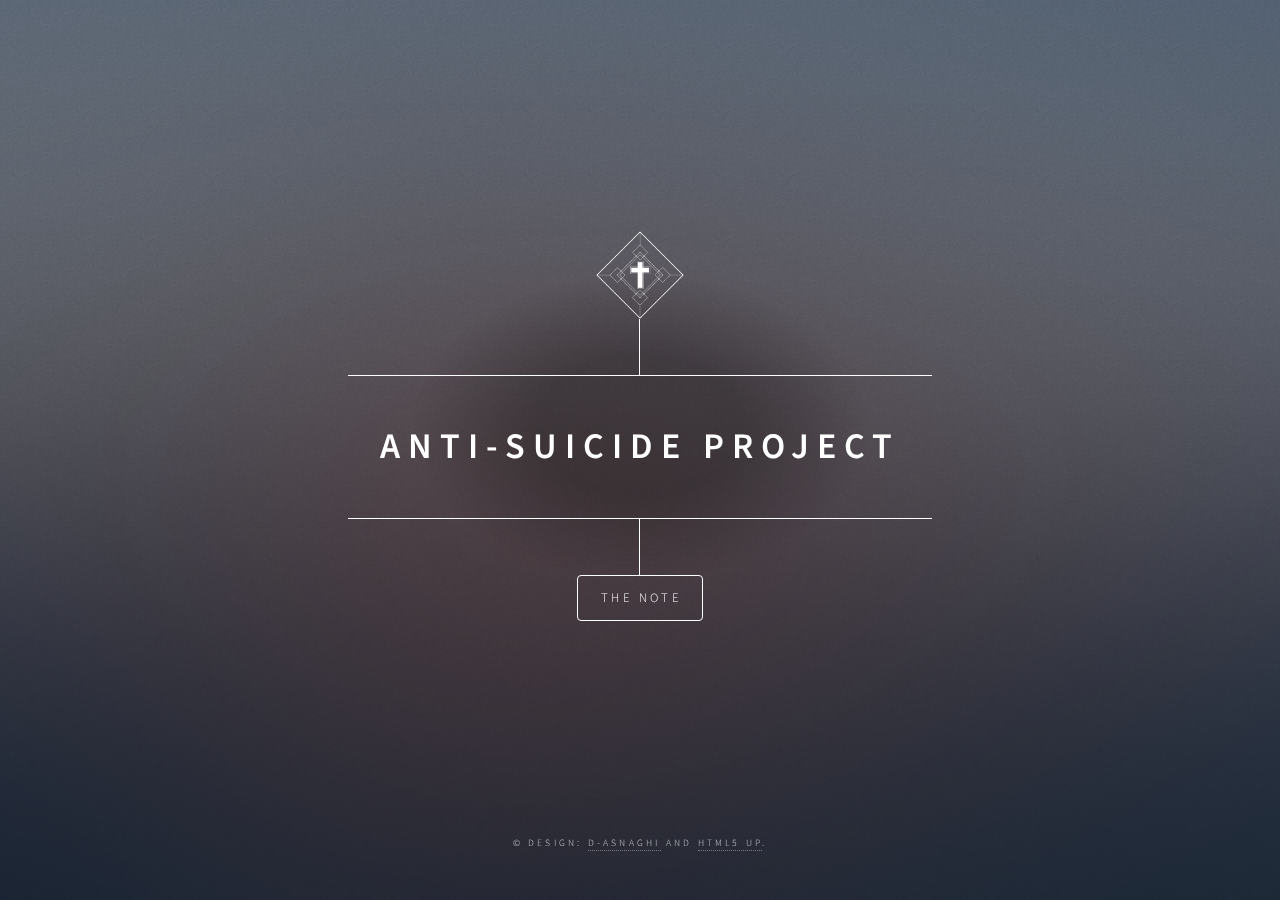
<file: index.html>
<!DOCTYPE html>
<html>
<head>
	<meta name="generator" content="Hugo 0.74.2" />
    <title>Title</title>
    <meta charset="utf-8" />
    <meta name="viewport" content="width=device-width, initial-scale=1, user-scalable=no" />
    <link rel="stylesheet" href="https://pixelbyte21.github.io/AntiSuicideProject/assets/css/main.css"/>
    <noscript><link rel="stylesheet" href="https://pixelbyte21.github.io/AntiSuicideProject/assets/css/noscript.css"/></noscript>
    <style>
        :root{--site-background : url("https://pixelbyte21.github.io/AntiSuicideProject/images/bg.jpg")};
    </style> 
    
    <script src="https://identity.netlify.com/v1/netlify-identity-widget.js"></script>
</head>

<body class="is-preload">

    
        <div id="wrapper">

            
                <header id="header">
                    <div class="logo">
                        <img src="https://pixelbyte21.github.io/AntiSuicideProject/Cross.png">
                    </div>
                    <div class="content">
                        <div class="inner">
                            <h1>Anti-Suicide Project</h1>
                            
                        </div>
                    </div>
                    <nav>
                        <ul>
                            
                                
                                    
                                        <li><a href="https://pixelbyte21.github.io/AntiSuicideProject/the-note/">The Note</a></li>
                                    
                                
                            
                        </ul>
                    </nav>
                </header>

            
                <div id="main">

                    
                        
                            
                        
                    

                </div>

                
<footer id="footer">
    <p class="copyright">&copy; Design: <a href="https://github.com/d-asnaghi">d-asnaghi</a> and <a href="https://html5up.net">HTML5 UP</a>.</p>
</footer>

        </div>

    
    <div id="bg"></div>

</body>


    
    <script src=https://pixelbyte21.github.io/AntiSuicideProject/assets/js/jquery.min.js></script>
    <script src=https://pixelbyte21.github.io/AntiSuicideProject/assets/js/browser.min.js></script>
    <script src=https://pixelbyte21.github.io/AntiSuicideProject/assets/js/breakpoints.min.js></script>
    <script src=https://pixelbyte21.github.io/AntiSuicideProject/assets/js/util.js></script>
    <script src=https://pixelbyte21.github.io/AntiSuicideProject/assets/js/main.js></script>

</html>
</file>
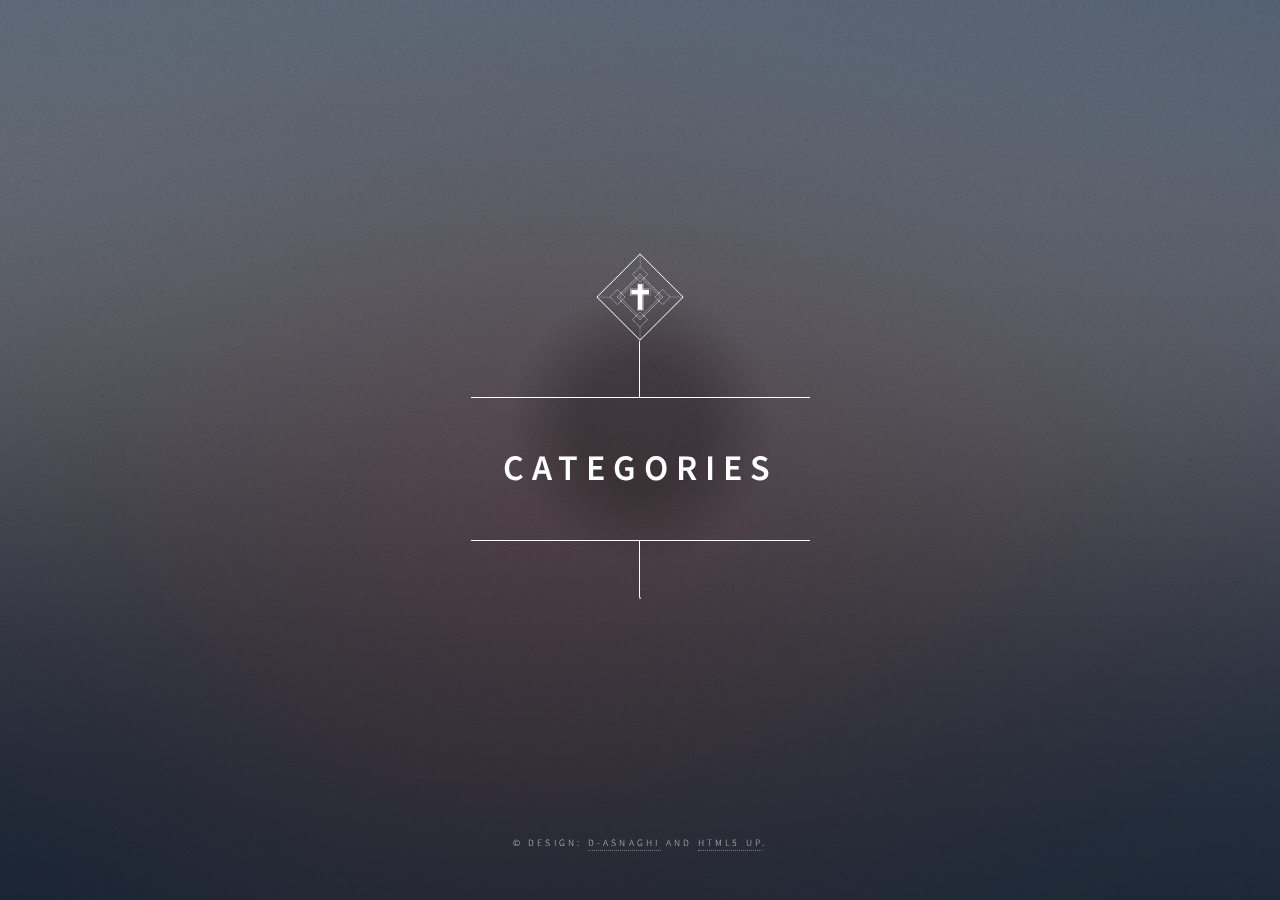
<file: categories/index.html>
<!DOCTYPE html>
<html>
<head>
    <title>Title</title>
    <meta charset="utf-8" />
    <meta name="viewport" content="width=device-width, initial-scale=1, user-scalable=no" />
    <link rel="stylesheet" href="https://pixelbyte21.github.io/AntiSuicideProject/assets/css/main.css"/>
    <noscript><link rel="stylesheet" href="https://pixelbyte21.github.io/AntiSuicideProject/assets/css/noscript.css"/></noscript>
    <style>
        :root{--site-background : url("https://pixelbyte21.github.io/AntiSuicideProject/images/bg.jpg")};
    </style> 
    
    <script src="https://identity.netlify.com/v1/netlify-identity-widget.js"></script>
</head>

<body class="is-preload">

    
        <div id="wrapper">

            
                <header id="header">
                    <div class="logo">
                        <img src="https://pixelbyte21.github.io/AntiSuicideProject/Cross.png">
                    </div>
                    <div class="content">
                        <div class="inner">
                            <h1>Categories</h1>
                            
                        </div>
                    </div>
                    <nav>
                        <ul>
                            
                        </ul>
                    </nav>
                </header>

            
                <div id="main">

                    

                </div>

                
<footer id="footer">
    <p class="copyright">&copy; Design: <a href="https://github.com/d-asnaghi">d-asnaghi</a> and <a href="https://html5up.net">HTML5 UP</a>.</p>
</footer>

        </div>

    
    <div id="bg"></div>

</body>


    
    <script src=https://pixelbyte21.github.io/AntiSuicideProject/assets/js/jquery.min.js></script>
    <script src=https://pixelbyte21.github.io/AntiSuicideProject/assets/js/browser.min.js></script>
    <script src=https://pixelbyte21.github.io/AntiSuicideProject/assets/js/breakpoints.min.js></script>
    <script src=https://pixelbyte21.github.io/AntiSuicideProject/assets/js/util.js></script>
    <script src=https://pixelbyte21.github.io/AntiSuicideProject/assets/js/main.js></script>

</html>
</file>
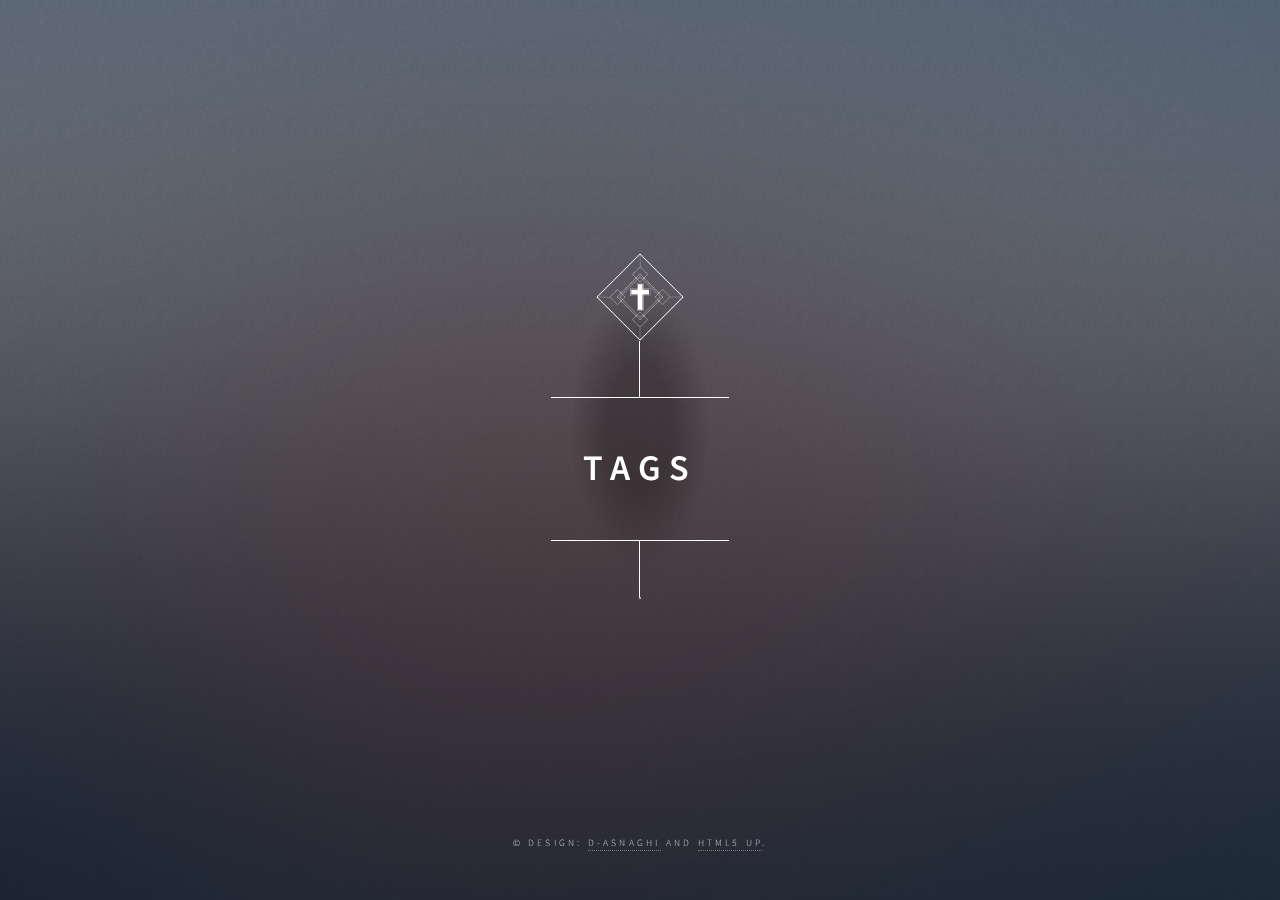
<file: tags/index.html>
<!DOCTYPE html>
<html>
<head>
    <title>Title</title>
    <meta charset="utf-8" />
    <meta name="viewport" content="width=device-width, initial-scale=1, user-scalable=no" />
    <link rel="stylesheet" href="https://pixelbyte21.github.io/AntiSuicideProject/assets/css/main.css"/>
    <noscript><link rel="stylesheet" href="https://pixelbyte21.github.io/AntiSuicideProject/assets/css/noscript.css"/></noscript>
    <style>
        :root{--site-background : url("https://pixelbyte21.github.io/AntiSuicideProject/images/bg.jpg")};
    </style> 
    
    <script src="https://identity.netlify.com/v1/netlify-identity-widget.js"></script>
</head>

<body class="is-preload">

    
        <div id="wrapper">

            
                <header id="header">
                    <div class="logo">
                        <img src="https://pixelbyte21.github.io/AntiSuicideProject/Cross.png">
                    </div>
                    <div class="content">
                        <div class="inner">
                            <h1>Tags</h1>
                            
                        </div>
                    </div>
                    <nav>
                        <ul>
                            
                        </ul>
                    </nav>
                </header>

            
                <div id="main">

                    

                </div>

                
<footer id="footer">
    <p class="copyright">&copy; Design: <a href="https://github.com/d-asnaghi">d-asnaghi</a> and <a href="https://html5up.net">HTML5 UP</a>.</p>
</footer>

        </div>

    
    <div id="bg"></div>

</body>


    
    <script src=https://pixelbyte21.github.io/AntiSuicideProject/assets/js/jquery.min.js></script>
    <script src=https://pixelbyte21.github.io/AntiSuicideProject/assets/js/browser.min.js></script>
    <script src=https://pixelbyte21.github.io/AntiSuicideProject/assets/js/breakpoints.min.js></script>
    <script src=https://pixelbyte21.github.io/AntiSuicideProject/assets/js/util.js></script>
    <script src=https://pixelbyte21.github.io/AntiSuicideProject/assets/js/main.js></script>

</html>
</file>
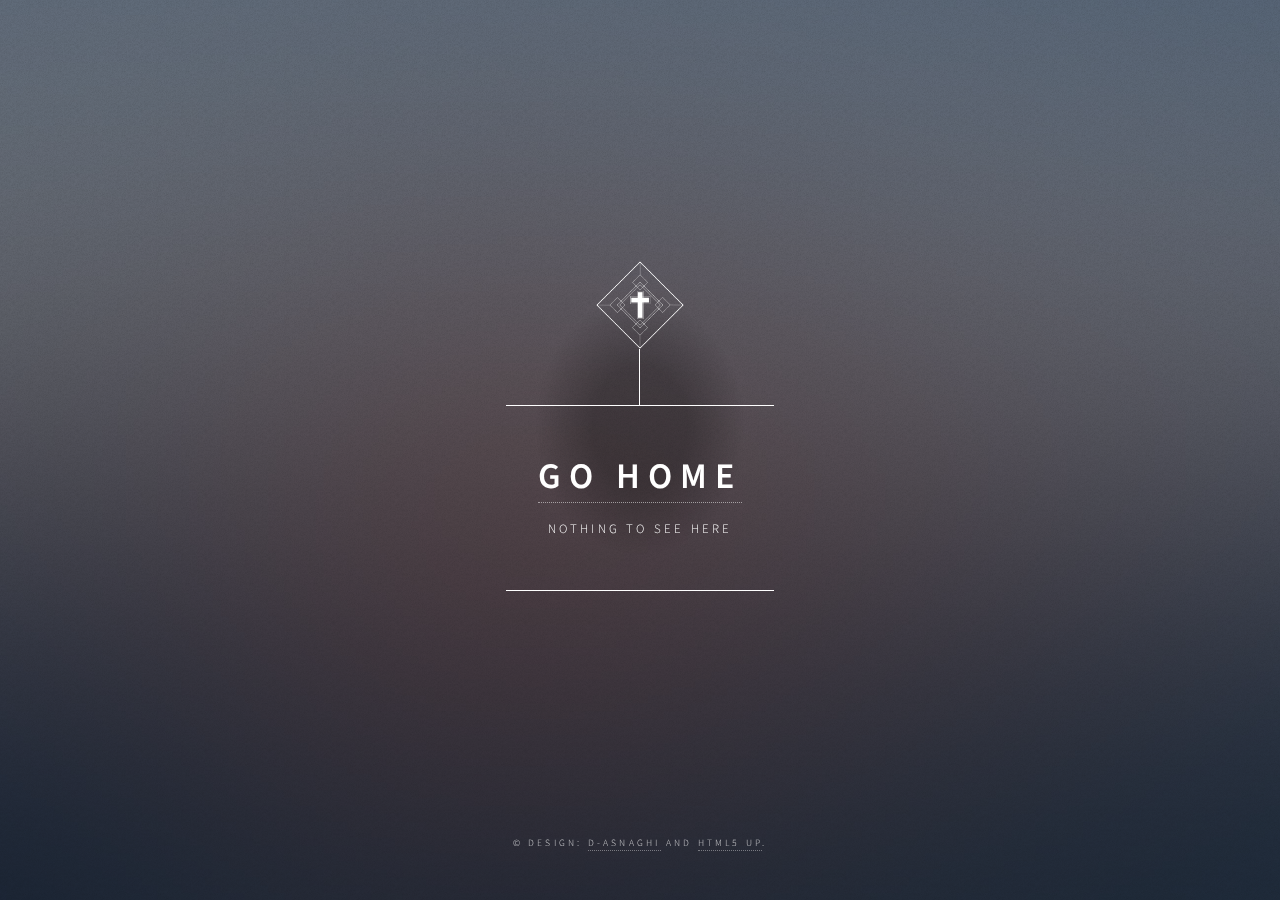
<file: the-note/1.-introduction/index.html>
<!DOCTYPE html>
<html>
<head>
    <title>1) Introduction</title>
    <meta charset="utf-8" />
    <meta name="viewport" content="width=device-width, initial-scale=1, user-scalable=no" />
    <link rel="stylesheet" href="https://pixelbyte21.github.io/AntiSuicideProject/assets/css/main.css"/>
    <noscript><link rel="stylesheet" href="https://pixelbyte21.github.io/AntiSuicideProject/assets/css/noscript.css"/></noscript>
    <style>
        :root{--site-background : url("https://pixelbyte21.github.io/AntiSuicideProject/images/bg.jpg")};
    </style> 
    
    <script src="https://identity.netlify.com/v1/netlify-identity-widget.js"></script>
</head>

<body class="is-preload">

    
        <div id="wrapper">

            
                <header id="header">
                    <div class="logo">
                        <img src="https://pixelbyte21.github.io/AntiSuicideProject/Cross.png">
                    </div>
                    <div class="content">
                        <div class="inner">
                            <h1><a href="/AntiSuicideProject/">Go Home</a></h1>
                            <p>
                                Nothing to see here
                            </p>
                        </div>
                    </div>
                </header>

                
<footer id="footer">
    <p class="copyright">&copy; Design: <a href="https://github.com/d-asnaghi">d-asnaghi</a> and <a href="https://html5up.net">HTML5 UP</a>.</p>
</footer>

        </div>

    
    <div id="bg"></div>

</body>


    
    <script src=https://pixelbyte21.github.io/AntiSuicideProject/assets/js/jquery.min.js></script>
    <script src=https://pixelbyte21.github.io/AntiSuicideProject/assets/js/browser.min.js></script>
    <script src=https://pixelbyte21.github.io/AntiSuicideProject/assets/js/breakpoints.min.js></script>
    <script src=https://pixelbyte21.github.io/AntiSuicideProject/assets/js/util.js></script>
    <script src=https://pixelbyte21.github.io/AntiSuicideProject/assets/js/main.js></script>

</html>
</file>
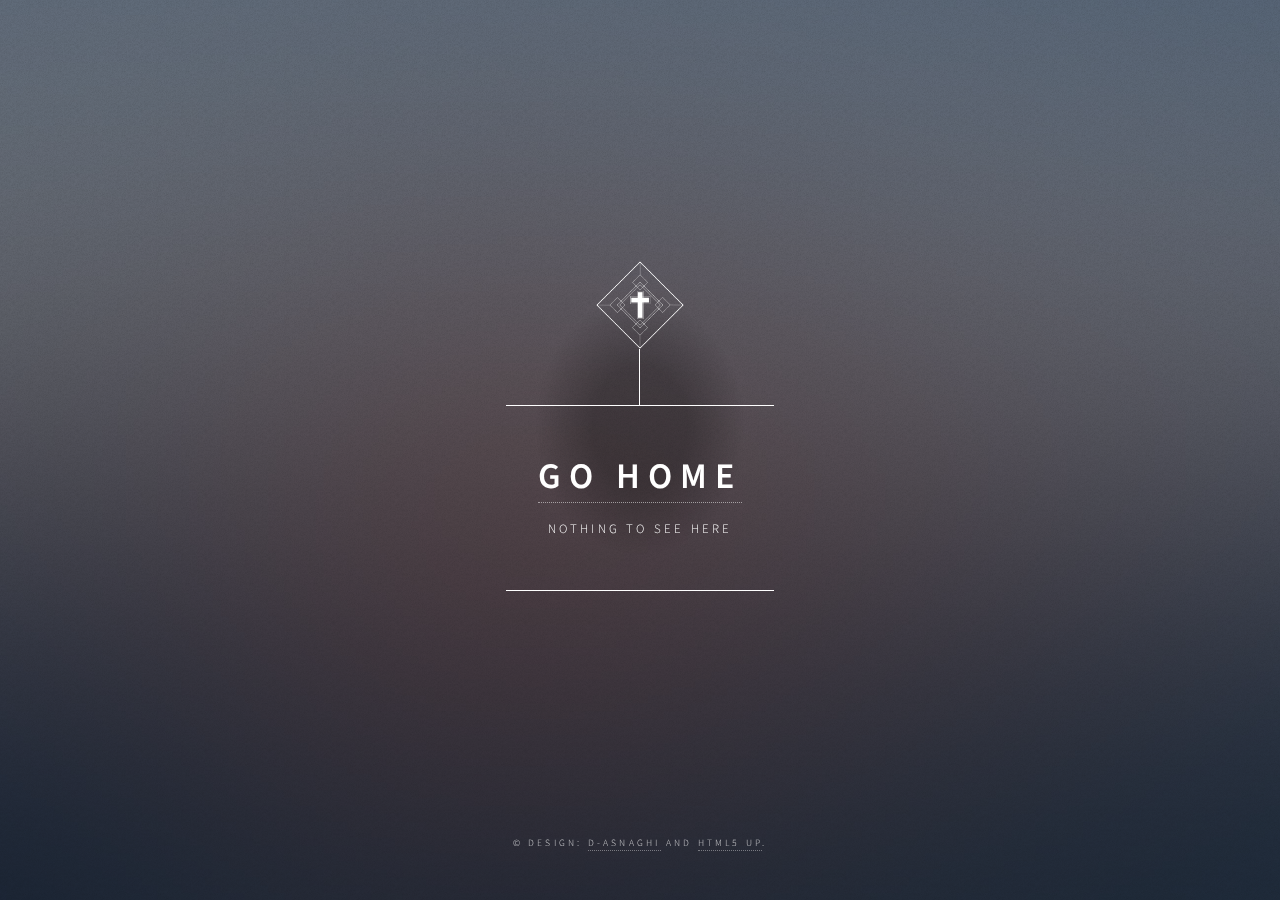
<file: the-note/2.-im-valueless/index.html>
<!DOCTYPE html>
<html>
<head>
    <title>2) Im Valueless</title>
    <meta charset="utf-8" />
    <meta name="viewport" content="width=device-width, initial-scale=1, user-scalable=no" />
    <link rel="stylesheet" href="https://pixelbyte21.github.io/AntiSuicideProject/assets/css/main.css"/>
    <noscript><link rel="stylesheet" href="https://pixelbyte21.github.io/AntiSuicideProject/assets/css/noscript.css"/></noscript>
    <style>
        :root{--site-background : url("https://pixelbyte21.github.io/AntiSuicideProject/images/bg.jpg")};
    </style> 
    
    <script src="https://identity.netlify.com/v1/netlify-identity-widget.js"></script>
</head>

<body class="is-preload">

    
        <div id="wrapper">

            
                <header id="header">
                    <div class="logo">
                        <img src="https://pixelbyte21.github.io/AntiSuicideProject/Cross.png">
                    </div>
                    <div class="content">
                        <div class="inner">
                            <h1><a href="/AntiSuicideProject/">Go Home</a></h1>
                            <p>
                                Nothing to see here
                            </p>
                        </div>
                    </div>
                </header>

                
<footer id="footer">
    <p class="copyright">&copy; Design: <a href="https://github.com/d-asnaghi">d-asnaghi</a> and <a href="https://html5up.net">HTML5 UP</a>.</p>
</footer>

        </div>

    
    <div id="bg"></div>

</body>


    
    <script src=https://pixelbyte21.github.io/AntiSuicideProject/assets/js/jquery.min.js></script>
    <script src=https://pixelbyte21.github.io/AntiSuicideProject/assets/js/browser.min.js></script>
    <script src=https://pixelbyte21.github.io/AntiSuicideProject/assets/js/breakpoints.min.js></script>
    <script src=https://pixelbyte21.github.io/AntiSuicideProject/assets/js/util.js></script>
    <script src=https://pixelbyte21.github.io/AntiSuicideProject/assets/js/main.js></script>

</html>
</file>
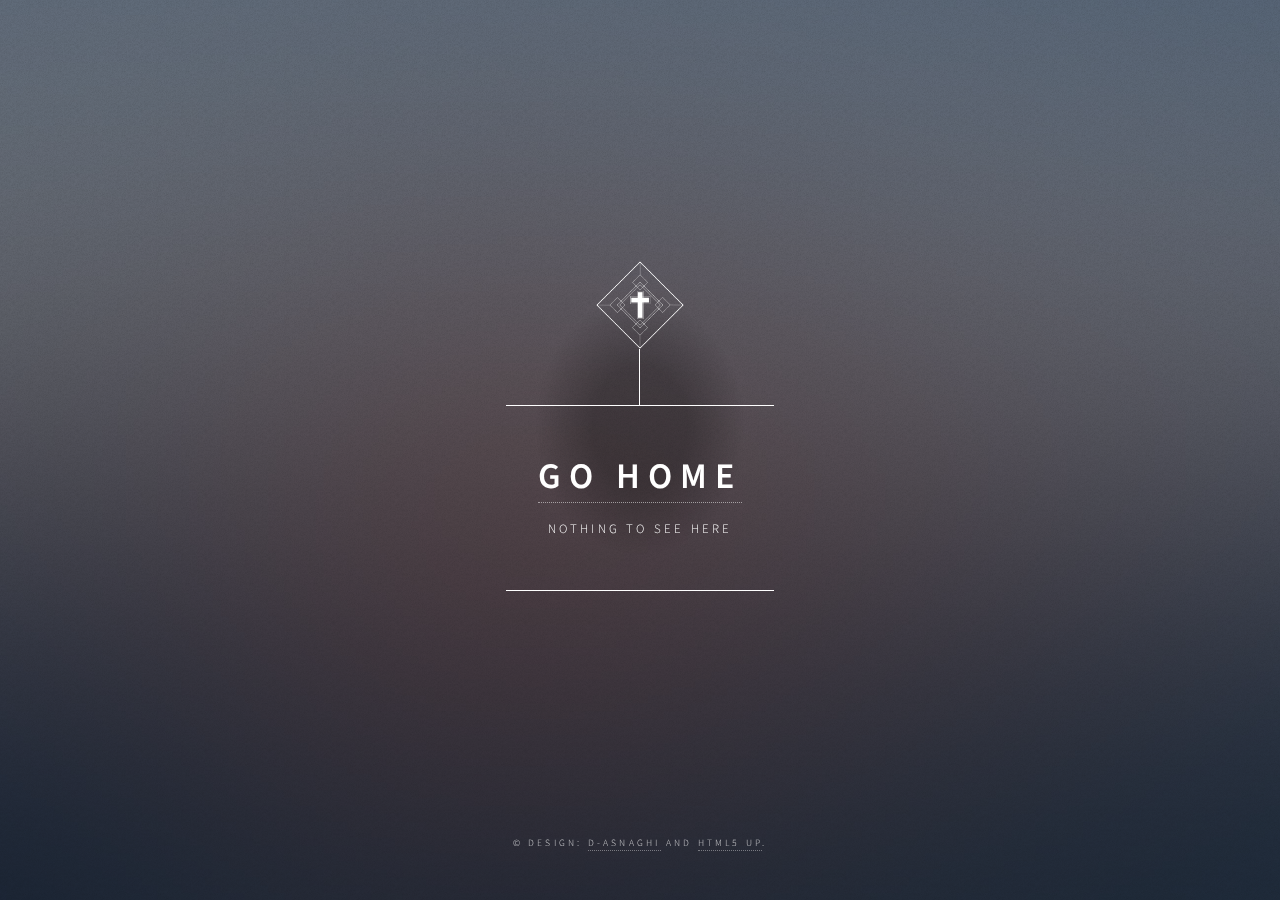
<file: the-note/3.-life-is-meaningless-or-suffering/index.html>
<!DOCTYPE html>
<html>
<head>
    <title>3) Meaningless and Suffering</title>
    <meta charset="utf-8" />
    <meta name="viewport" content="width=device-width, initial-scale=1, user-scalable=no" />
    <link rel="stylesheet" href="https://pixelbyte21.github.io/AntiSuicideProject/assets/css/main.css"/>
    <noscript><link rel="stylesheet" href="https://pixelbyte21.github.io/AntiSuicideProject/assets/css/noscript.css"/></noscript>
    <style>
        :root{--site-background : url("https://pixelbyte21.github.io/AntiSuicideProject/images/bg.jpg")};
    </style> 
    
    <script src="https://identity.netlify.com/v1/netlify-identity-widget.js"></script>
</head>

<body class="is-preload">

    
        <div id="wrapper">

            
                <header id="header">
                    <div class="logo">
                        <img src="https://pixelbyte21.github.io/AntiSuicideProject/Cross.png">
                    </div>
                    <div class="content">
                        <div class="inner">
                            <h1><a href="/AntiSuicideProject/">Go Home</a></h1>
                            <p>
                                Nothing to see here
                            </p>
                        </div>
                    </div>
                </header>

                
<footer id="footer">
    <p class="copyright">&copy; Design: <a href="https://github.com/d-asnaghi">d-asnaghi</a> and <a href="https://html5up.net">HTML5 UP</a>.</p>
</footer>

        </div>

    
    <div id="bg"></div>

</body>


    
    <script src=https://pixelbyte21.github.io/AntiSuicideProject/assets/js/jquery.min.js></script>
    <script src=https://pixelbyte21.github.io/AntiSuicideProject/assets/js/browser.min.js></script>
    <script src=https://pixelbyte21.github.io/AntiSuicideProject/assets/js/breakpoints.min.js></script>
    <script src=https://pixelbyte21.github.io/AntiSuicideProject/assets/js/util.js></script>
    <script src=https://pixelbyte21.github.io/AntiSuicideProject/assets/js/main.js></script>

</html>
</file>
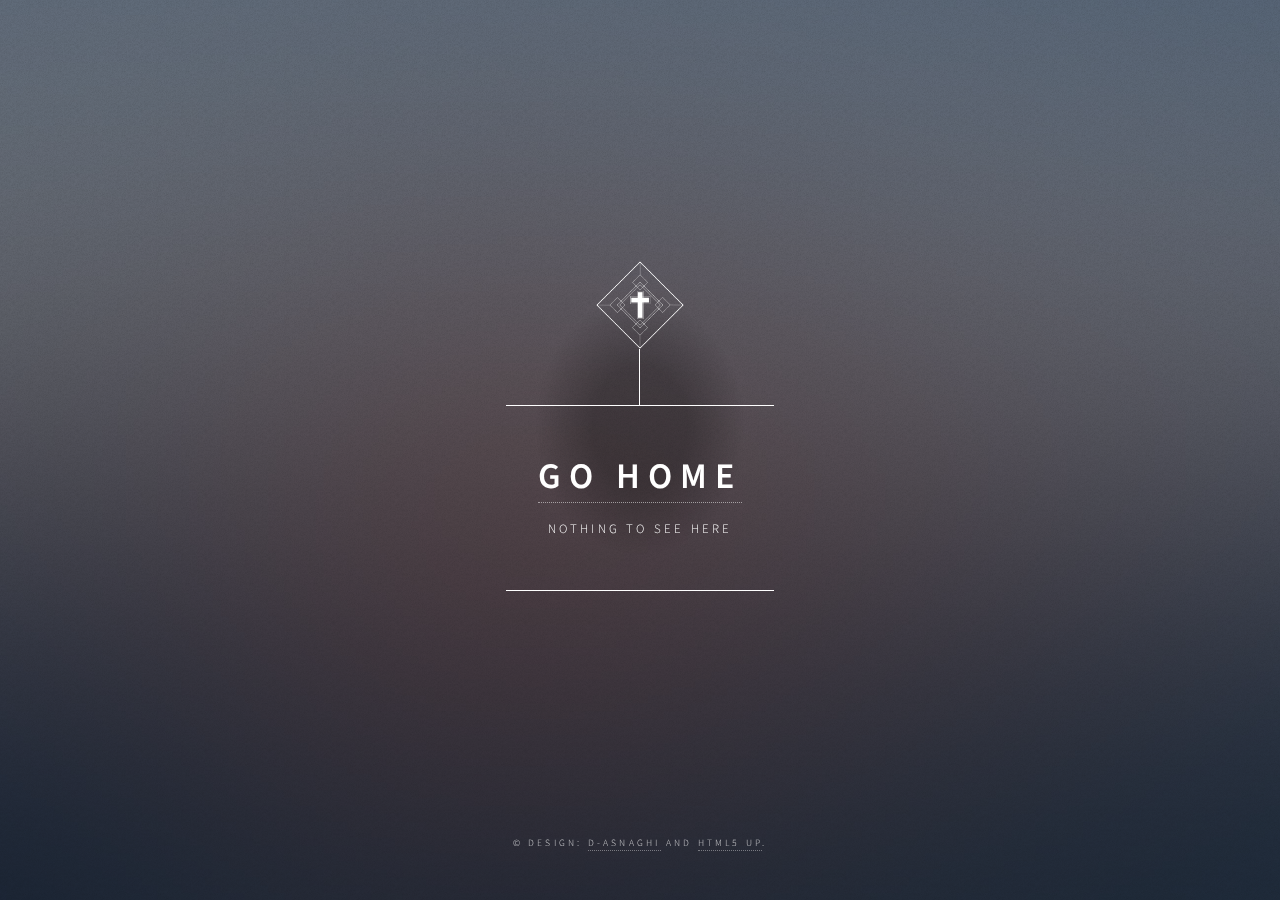
<file: the-note/4.-no-one-cares/index.html>
<!DOCTYPE html>
<html>
<head>
    <title>4) No One Cares</title>
    <meta charset="utf-8" />
    <meta name="viewport" content="width=device-width, initial-scale=1, user-scalable=no" />
    <link rel="stylesheet" href="https://pixelbyte21.github.io/AntiSuicideProject/assets/css/main.css"/>
    <noscript><link rel="stylesheet" href="https://pixelbyte21.github.io/AntiSuicideProject/assets/css/noscript.css"/></noscript>
    <style>
        :root{--site-background : url("https://pixelbyte21.github.io/AntiSuicideProject/images/bg.jpg")};
    </style> 
    
    <script src="https://identity.netlify.com/v1/netlify-identity-widget.js"></script>
</head>

<body class="is-preload">

    
        <div id="wrapper">

            
                <header id="header">
                    <div class="logo">
                        <img src="https://pixelbyte21.github.io/AntiSuicideProject/Cross.png">
                    </div>
                    <div class="content">
                        <div class="inner">
                            <h1><a href="/AntiSuicideProject/">Go Home</a></h1>
                            <p>
                                Nothing to see here
                            </p>
                        </div>
                    </div>
                </header>

                
<footer id="footer">
    <p class="copyright">&copy; Design: <a href="https://github.com/d-asnaghi">d-asnaghi</a> and <a href="https://html5up.net">HTML5 UP</a>.</p>
</footer>

        </div>

    
    <div id="bg"></div>

</body>


    
    <script src=https://pixelbyte21.github.io/AntiSuicideProject/assets/js/jquery.min.js></script>
    <script src=https://pixelbyte21.github.io/AntiSuicideProject/assets/js/browser.min.js></script>
    <script src=https://pixelbyte21.github.io/AntiSuicideProject/assets/js/breakpoints.min.js></script>
    <script src=https://pixelbyte21.github.io/AntiSuicideProject/assets/js/util.js></script>
    <script src=https://pixelbyte21.github.io/AntiSuicideProject/assets/js/main.js></script>

</html>
</file>
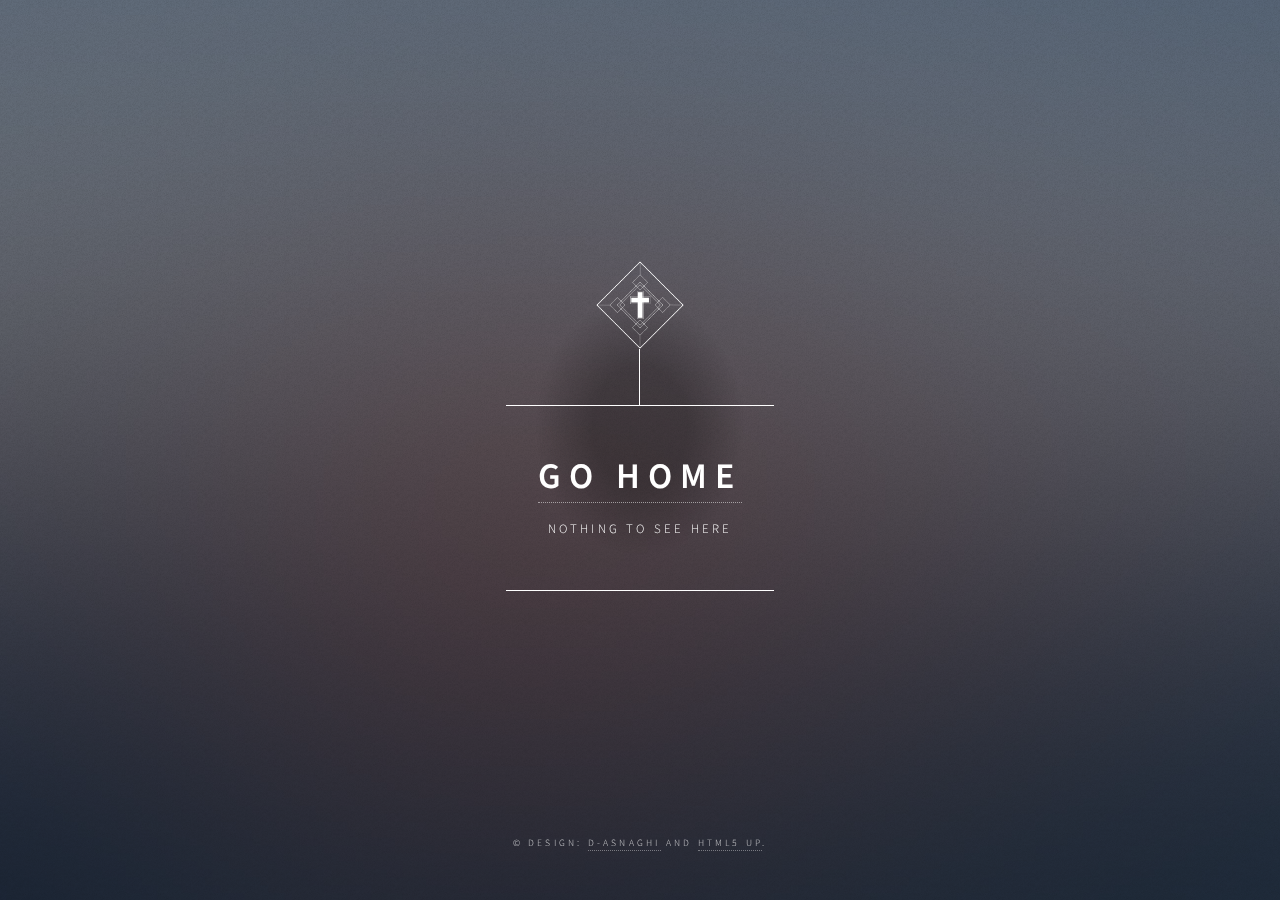
<file: the-note/5.-mental-illness/index.html>
<!DOCTYPE html>
<html>
<head>
    <title>5) Mental Illness</title>
    <meta charset="utf-8" />
    <meta name="viewport" content="width=device-width, initial-scale=1, user-scalable=no" />
    <link rel="stylesheet" href="https://pixelbyte21.github.io/AntiSuicideProject/assets/css/main.css"/>
    <noscript><link rel="stylesheet" href="https://pixelbyte21.github.io/AntiSuicideProject/assets/css/noscript.css"/></noscript>
    <style>
        :root{--site-background : url("https://pixelbyte21.github.io/AntiSuicideProject/images/bg.jpg")};
    </style> 
    
    <script src="https://identity.netlify.com/v1/netlify-identity-widget.js"></script>
</head>

<body class="is-preload">

    
        <div id="wrapper">

            
                <header id="header">
                    <div class="logo">
                        <img src="https://pixelbyte21.github.io/AntiSuicideProject/Cross.png">
                    </div>
                    <div class="content">
                        <div class="inner">
                            <h1><a href="/AntiSuicideProject/">Go Home</a></h1>
                            <p>
                                Nothing to see here
                            </p>
                        </div>
                    </div>
                </header>

                
<footer id="footer">
    <p class="copyright">&copy; Design: <a href="https://github.com/d-asnaghi">d-asnaghi</a> and <a href="https://html5up.net">HTML5 UP</a>.</p>
</footer>

        </div>

    
    <div id="bg"></div>

</body>


    
    <script src=https://pixelbyte21.github.io/AntiSuicideProject/assets/js/jquery.min.js></script>
    <script src=https://pixelbyte21.github.io/AntiSuicideProject/assets/js/browser.min.js></script>
    <script src=https://pixelbyte21.github.io/AntiSuicideProject/assets/js/breakpoints.min.js></script>
    <script src=https://pixelbyte21.github.io/AntiSuicideProject/assets/js/util.js></script>
    <script src=https://pixelbyte21.github.io/AntiSuicideProject/assets/js/main.js></script>

</html>
</file>
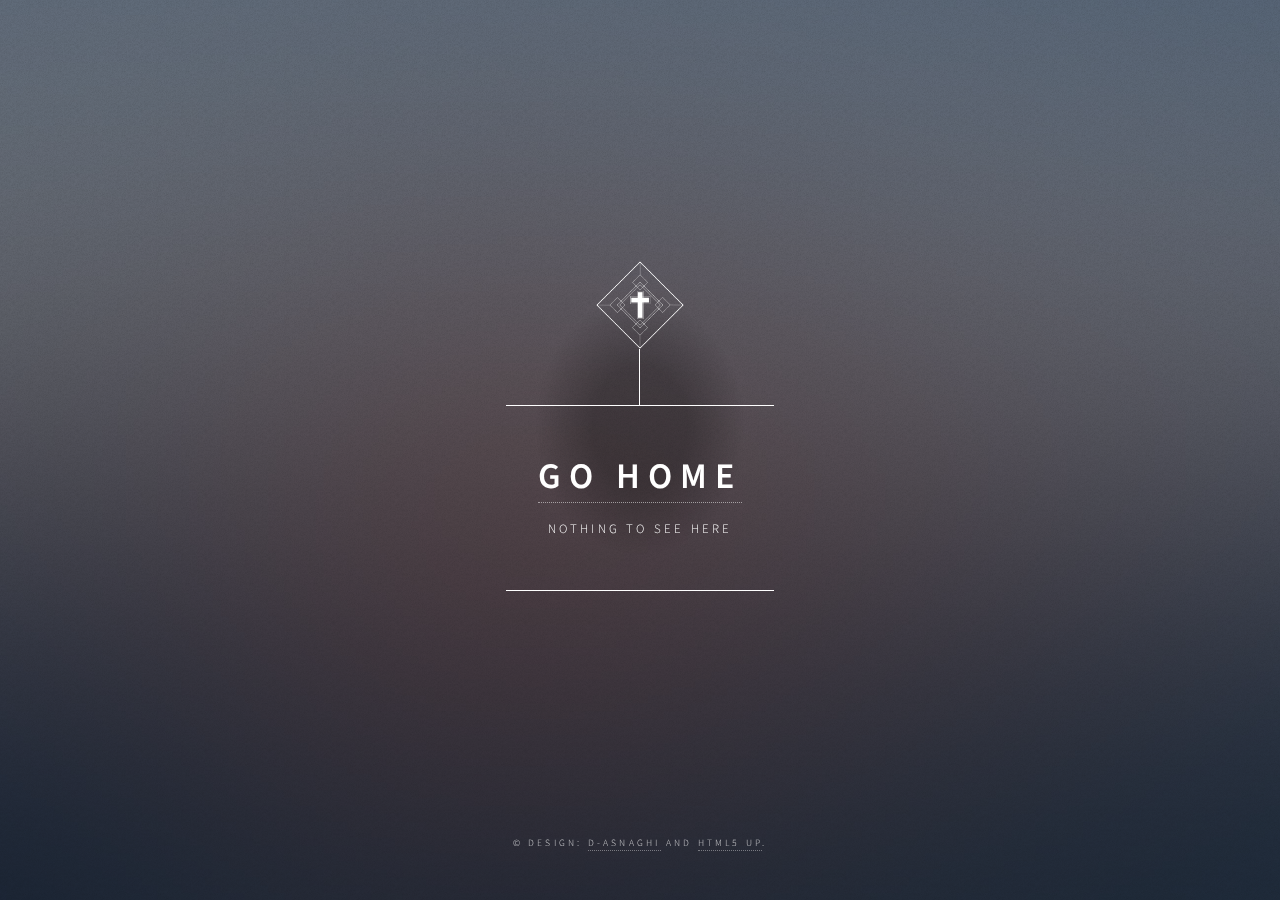
<file: the-note/6.-final-points/index.html>
<!DOCTYPE html>
<html>
<head>
    <title>6) Final Points</title>
    <meta charset="utf-8" />
    <meta name="viewport" content="width=device-width, initial-scale=1, user-scalable=no" />
    <link rel="stylesheet" href="https://pixelbyte21.github.io/AntiSuicideProject/assets/css/main.css"/>
    <noscript><link rel="stylesheet" href="https://pixelbyte21.github.io/AntiSuicideProject/assets/css/noscript.css"/></noscript>
    <style>
        :root{--site-background : url("https://pixelbyte21.github.io/AntiSuicideProject/images/bg.jpg")};
    </style> 
    
    <script src="https://identity.netlify.com/v1/netlify-identity-widget.js"></script>
</head>

<body class="is-preload">

    
        <div id="wrapper">

            
                <header id="header">
                    <div class="logo">
                        <img src="https://pixelbyte21.github.io/AntiSuicideProject/Cross.png">
                    </div>
                    <div class="content">
                        <div class="inner">
                            <h1><a href="/AntiSuicideProject/">Go Home</a></h1>
                            <p>
                                Nothing to see here
                            </p>
                        </div>
                    </div>
                </header>

                
<footer id="footer">
    <p class="copyright">&copy; Design: <a href="https://github.com/d-asnaghi">d-asnaghi</a> and <a href="https://html5up.net">HTML5 UP</a>.</p>
</footer>

        </div>

    
    <div id="bg"></div>

</body>


    
    <script src=https://pixelbyte21.github.io/AntiSuicideProject/assets/js/jquery.min.js></script>
    <script src=https://pixelbyte21.github.io/AntiSuicideProject/assets/js/browser.min.js></script>
    <script src=https://pixelbyte21.github.io/AntiSuicideProject/assets/js/breakpoints.min.js></script>
    <script src=https://pixelbyte21.github.io/AntiSuicideProject/assets/js/util.js></script>
    <script src=https://pixelbyte21.github.io/AntiSuicideProject/assets/js/main.js></script>

</html>
</file>
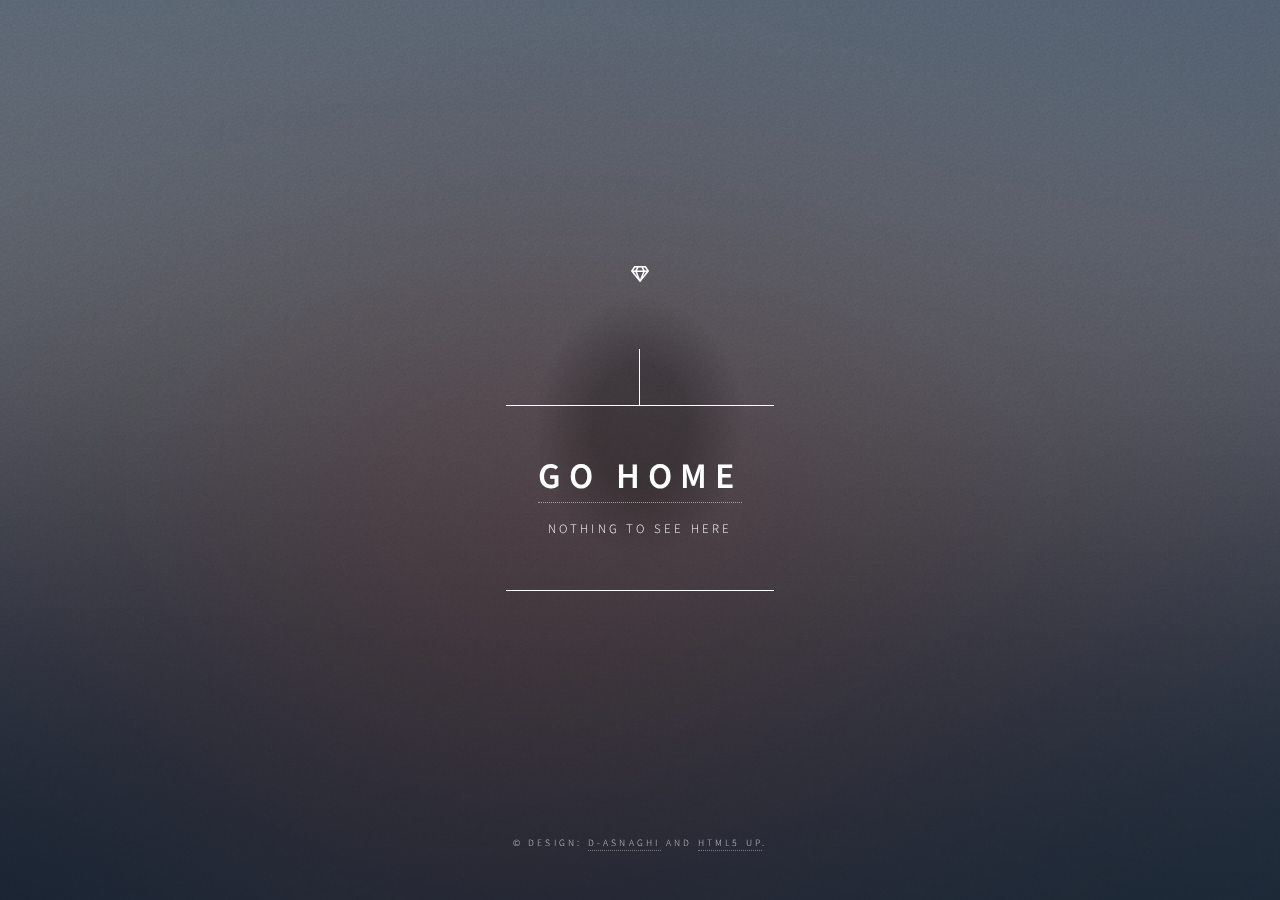
<file: the-note/final-points/index.html>
<!DOCTYPE html>
<html>
<head>
    <title>Final Points</title>
    <meta charset="utf-8" />
    <meta name="viewport" content="width=device-width, initial-scale=1, user-scalable=no" />
    <link rel="stylesheet" href="https://pixelbyte21.github.io/AntiSuicideProject/assets/css/main.css"/>
    <noscript><link rel="stylesheet" href="https://pixelbyte21.github.io/AntiSuicideProject/assets/css/noscript.css"/></noscript>
    <style>
        :root{--site-background : url("https://pixelbyte21.github.io/AntiSuicideProject/images/bg.jpg")};
    </style> 
    
    <script src="https://identity.netlify.com/v1/netlify-identity-widget.js"></script>
</head>

<body class="is-preload">

    
        <div id="wrapper">

            
                <header id="header">
                    <div class="logo">
                        <span class="icon fa-gem"></span>
                    </div>
                    <div class="content">
                        <div class="inner">
                            <h1><a href="/AntiSuicideProject/">Go Home</a></h1>
                            <p>
                                Nothing to see here
                            </p>
                        </div>
                    </div>
                </header>

                
<footer id="footer">
    <p class="copyright">&copy; Design: <a href="https://github.com/d-asnaghi">d-asnaghi</a> and <a href="https://html5up.net">HTML5 UP</a>.</p>
</footer>

        </div>

    
    <div id="bg"></div>

</body>


    
    <script src=https://pixelbyte21.github.io/AntiSuicideProject/assets/js/jquery.min.js></script>
    <script src=https://pixelbyte21.github.io/AntiSuicideProject/assets/js/browser.min.js></script>
    <script src=https://pixelbyte21.github.io/AntiSuicideProject/assets/js/breakpoints.min.js></script>
    <script src=https://pixelbyte21.github.io/AntiSuicideProject/assets/js/util.js></script>
    <script src=https://pixelbyte21.github.io/AntiSuicideProject/assets/js/main.js></script>

</html>
</file>
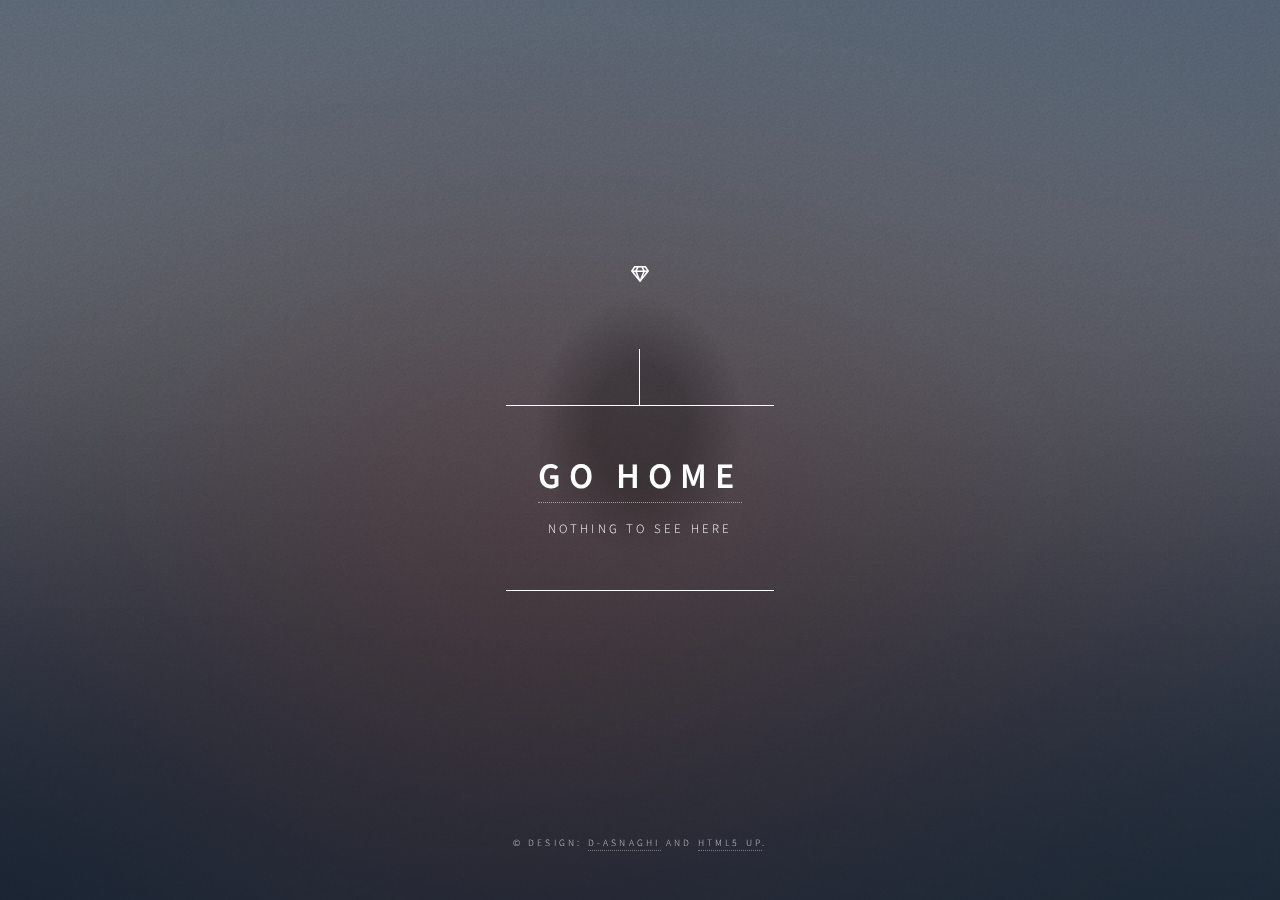
<file: the-note/im-valueless/index.html>
<!DOCTYPE html>
<html>
<head>
    <title>Im Valueless</title>
    <meta charset="utf-8" />
    <meta name="viewport" content="width=device-width, initial-scale=1, user-scalable=no" />
    <link rel="stylesheet" href="https://pixelbyte21.github.io/AntiSuicideProject/assets/css/main.css"/>
    <noscript><link rel="stylesheet" href="https://pixelbyte21.github.io/AntiSuicideProject/assets/css/noscript.css"/></noscript>
    <style>
        :root{--site-background : url("https://pixelbyte21.github.io/AntiSuicideProject/images/bg.jpg")};
    </style> 
    
    <script src="https://identity.netlify.com/v1/netlify-identity-widget.js"></script>
</head>

<body class="is-preload">

    
        <div id="wrapper">

            
                <header id="header">
                    <div class="logo">
                        <span class="icon fa-gem"></span>
                    </div>
                    <div class="content">
                        <div class="inner">
                            <h1><a href="/AntiSuicideProject/">Go Home</a></h1>
                            <p>
                                Nothing to see here
                            </p>
                        </div>
                    </div>
                </header>

                
<footer id="footer">
    <p class="copyright">&copy; Design: <a href="https://github.com/d-asnaghi">d-asnaghi</a> and <a href="https://html5up.net">HTML5 UP</a>.</p>
</footer>

        </div>

    
    <div id="bg"></div>

</body>


    
    <script src=https://pixelbyte21.github.io/AntiSuicideProject/assets/js/jquery.min.js></script>
    <script src=https://pixelbyte21.github.io/AntiSuicideProject/assets/js/browser.min.js></script>
    <script src=https://pixelbyte21.github.io/AntiSuicideProject/assets/js/breakpoints.min.js></script>
    <script src=https://pixelbyte21.github.io/AntiSuicideProject/assets/js/util.js></script>
    <script src=https://pixelbyte21.github.io/AntiSuicideProject/assets/js/main.js></script>

</html>
</file>
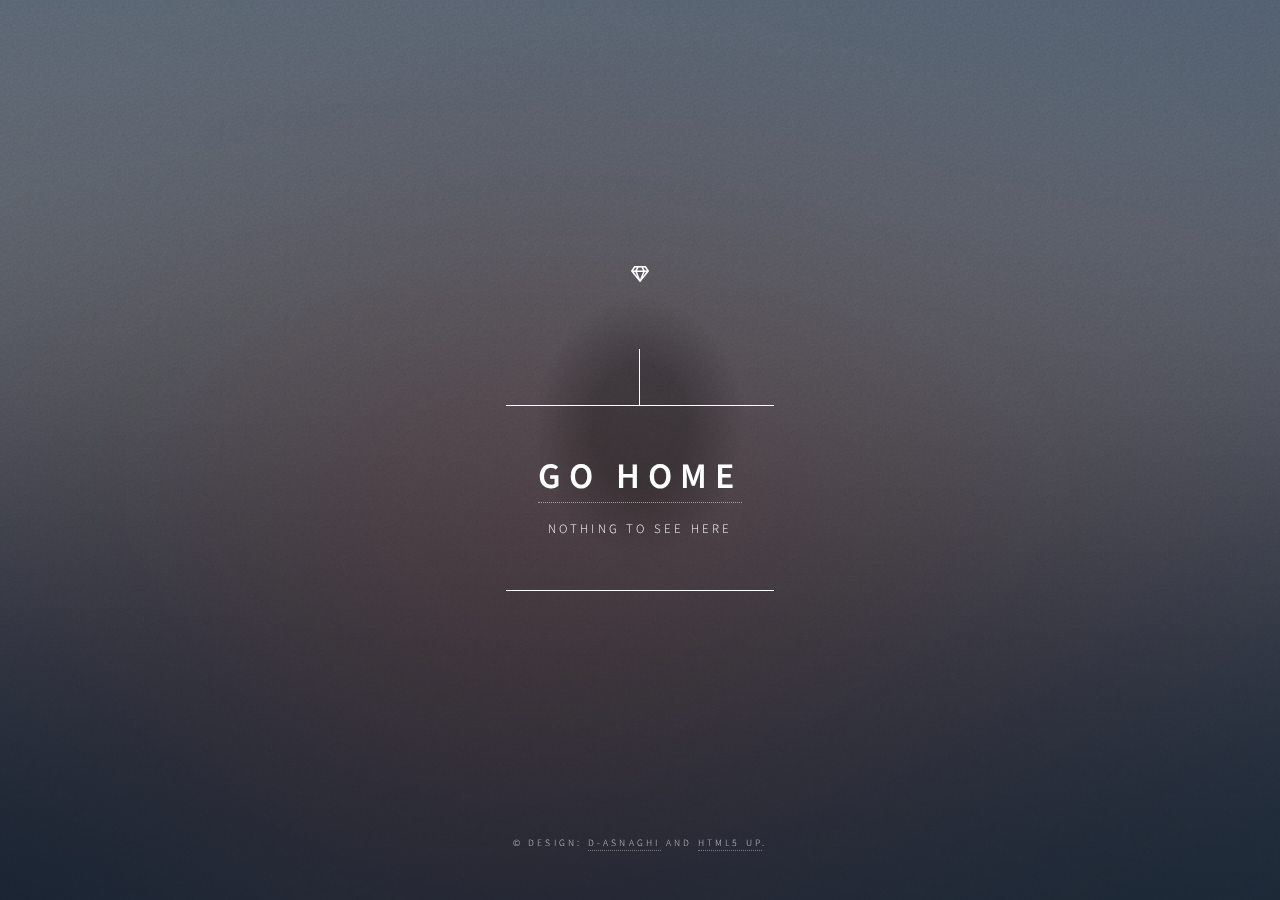
<file: the-note/introduction/index.html>
<!DOCTYPE html>
<html>
<head>
    <title>Introduction</title>
    <meta charset="utf-8" />
    <meta name="viewport" content="width=device-width, initial-scale=1, user-scalable=no" />
    <link rel="stylesheet" href="https://pixelbyte21.github.io/AntiSuicideProject/assets/css/main.css"/>
    <noscript><link rel="stylesheet" href="https://pixelbyte21.github.io/AntiSuicideProject/assets/css/noscript.css"/></noscript>
    <style>
        :root{--site-background : url("https://pixelbyte21.github.io/AntiSuicideProject/images/bg.jpg")};
    </style> 
    
    <script src="https://identity.netlify.com/v1/netlify-identity-widget.js"></script>
</head>

<body class="is-preload">

    
        <div id="wrapper">

            
                <header id="header">
                    <div class="logo">
                        <span class="icon fa-gem"></span>
                    </div>
                    <div class="content">
                        <div class="inner">
                            <h1><a href="/AntiSuicideProject/">Go Home</a></h1>
                            <p>
                                Nothing to see here
                            </p>
                        </div>
                    </div>
                </header>

                
<footer id="footer">
    <p class="copyright">&copy; Design: <a href="https://github.com/d-asnaghi">d-asnaghi</a> and <a href="https://html5up.net">HTML5 UP</a>.</p>
</footer>

        </div>

    
    <div id="bg"></div>

</body>


    
    <script src=https://pixelbyte21.github.io/AntiSuicideProject/assets/js/jquery.min.js></script>
    <script src=https://pixelbyte21.github.io/AntiSuicideProject/assets/js/browser.min.js></script>
    <script src=https://pixelbyte21.github.io/AntiSuicideProject/assets/js/breakpoints.min.js></script>
    <script src=https://pixelbyte21.github.io/AntiSuicideProject/assets/js/util.js></script>
    <script src=https://pixelbyte21.github.io/AntiSuicideProject/assets/js/main.js></script>

</html>
</file>
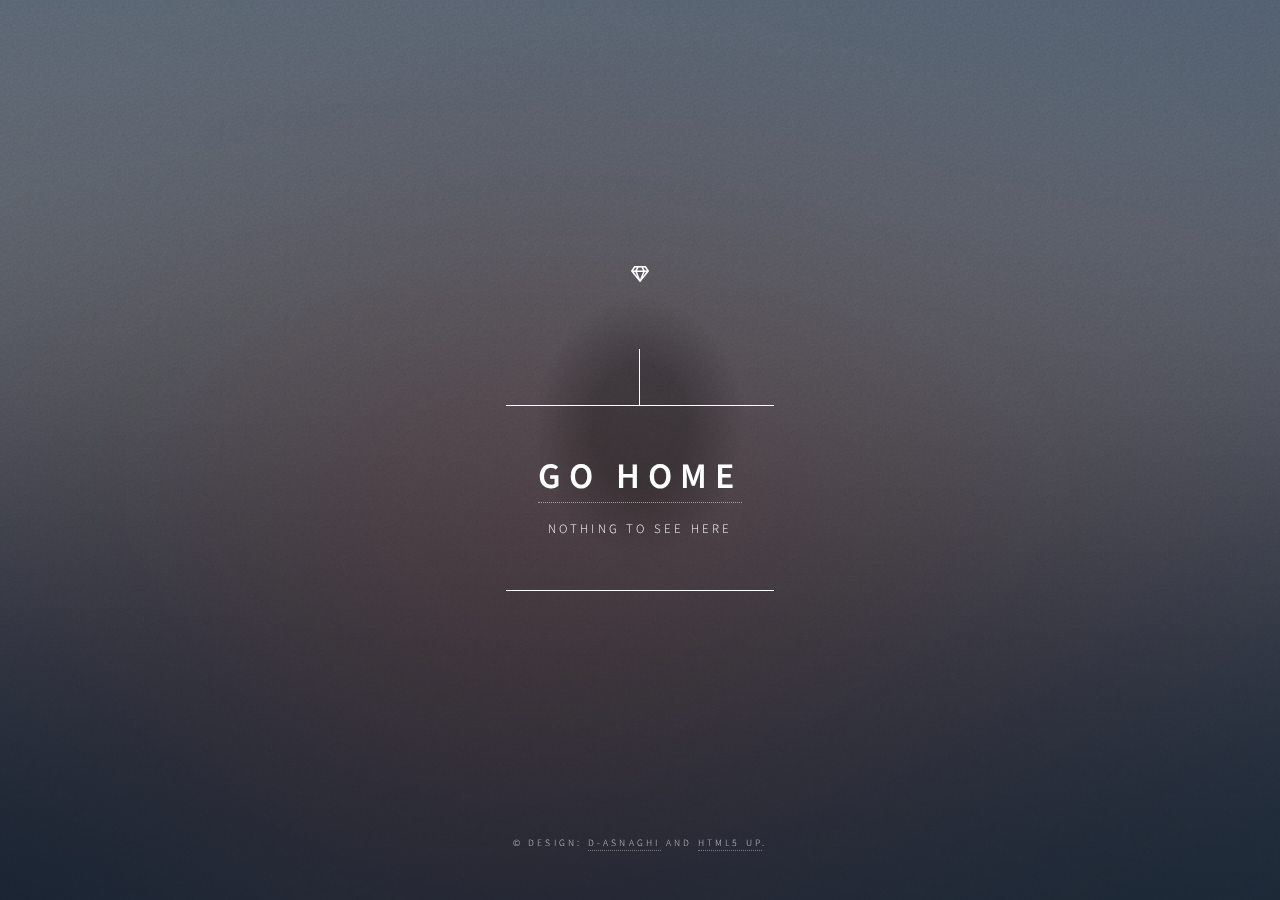
<file: the-note/life-is-meaningless-and-suffering/index.html>
<!DOCTYPE html>
<html>
<head>
    <title> Life Is Suffering</title>
    <meta charset="utf-8" />
    <meta name="viewport" content="width=device-width, initial-scale=1, user-scalable=no" />
    <link rel="stylesheet" href="https://pixelbyte21.github.io/AntiSuicideProject/assets/css/main.css"/>
    <noscript><link rel="stylesheet" href="https://pixelbyte21.github.io/AntiSuicideProject/assets/css/noscript.css"/></noscript>
    <style>
        :root{--site-background : url("https://pixelbyte21.github.io/AntiSuicideProject/images/bg.jpg")};
    </style> 
    
    <script src="https://identity.netlify.com/v1/netlify-identity-widget.js"></script>
</head>

<body class="is-preload">

    
        <div id="wrapper">

            
                <header id="header">
                    <div class="logo">
                        <span class="icon fa-gem"></span>
                    </div>
                    <div class="content">
                        <div class="inner">
                            <h1><a href="/AntiSuicideProject/">Go Home</a></h1>
                            <p>
                                Nothing to see here
                            </p>
                        </div>
                    </div>
                </header>

                
<footer id="footer">
    <p class="copyright">&copy; Design: <a href="https://github.com/d-asnaghi">d-asnaghi</a> and <a href="https://html5up.net">HTML5 UP</a>.</p>
</footer>

        </div>

    
    <div id="bg"></div>

</body>


    
    <script src=https://pixelbyte21.github.io/AntiSuicideProject/assets/js/jquery.min.js></script>
    <script src=https://pixelbyte21.github.io/AntiSuicideProject/assets/js/browser.min.js></script>
    <script src=https://pixelbyte21.github.io/AntiSuicideProject/assets/js/breakpoints.min.js></script>
    <script src=https://pixelbyte21.github.io/AntiSuicideProject/assets/js/util.js></script>
    <script src=https://pixelbyte21.github.io/AntiSuicideProject/assets/js/main.js></script>

</html>
</file>
